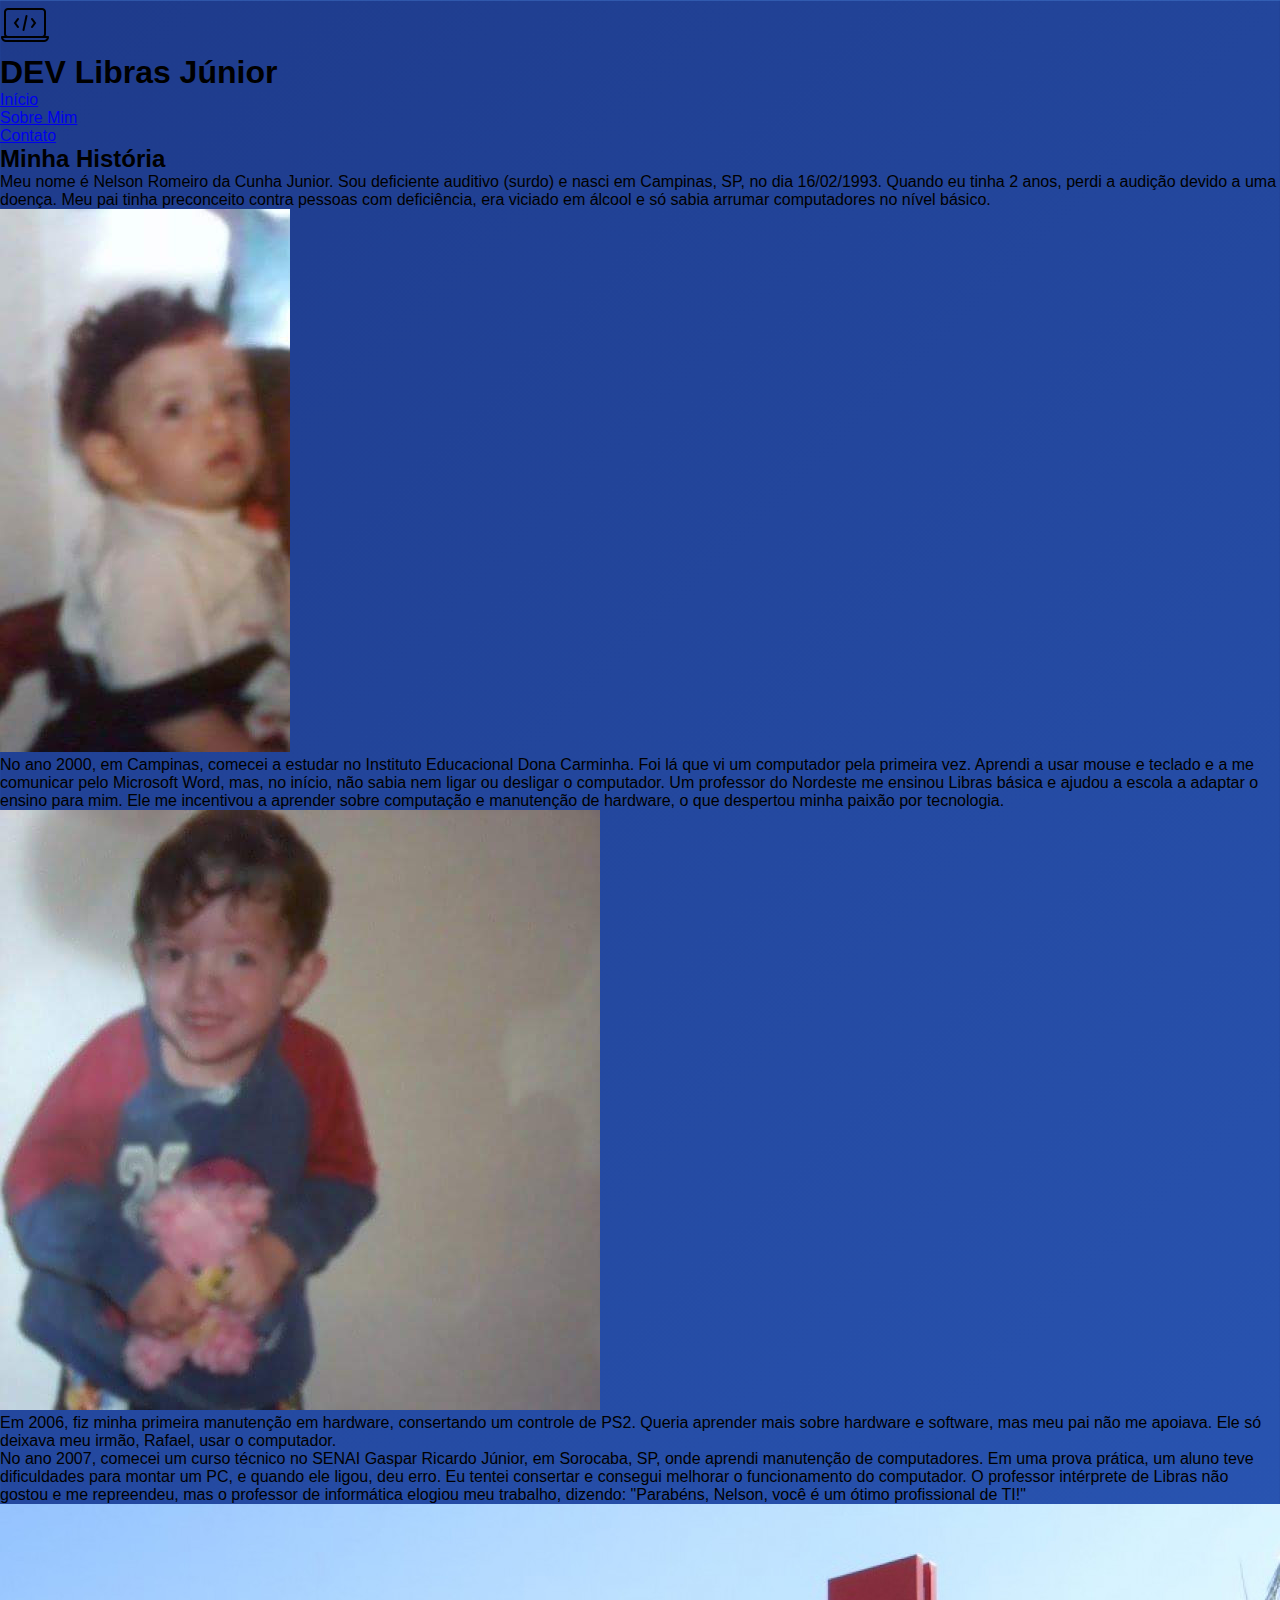
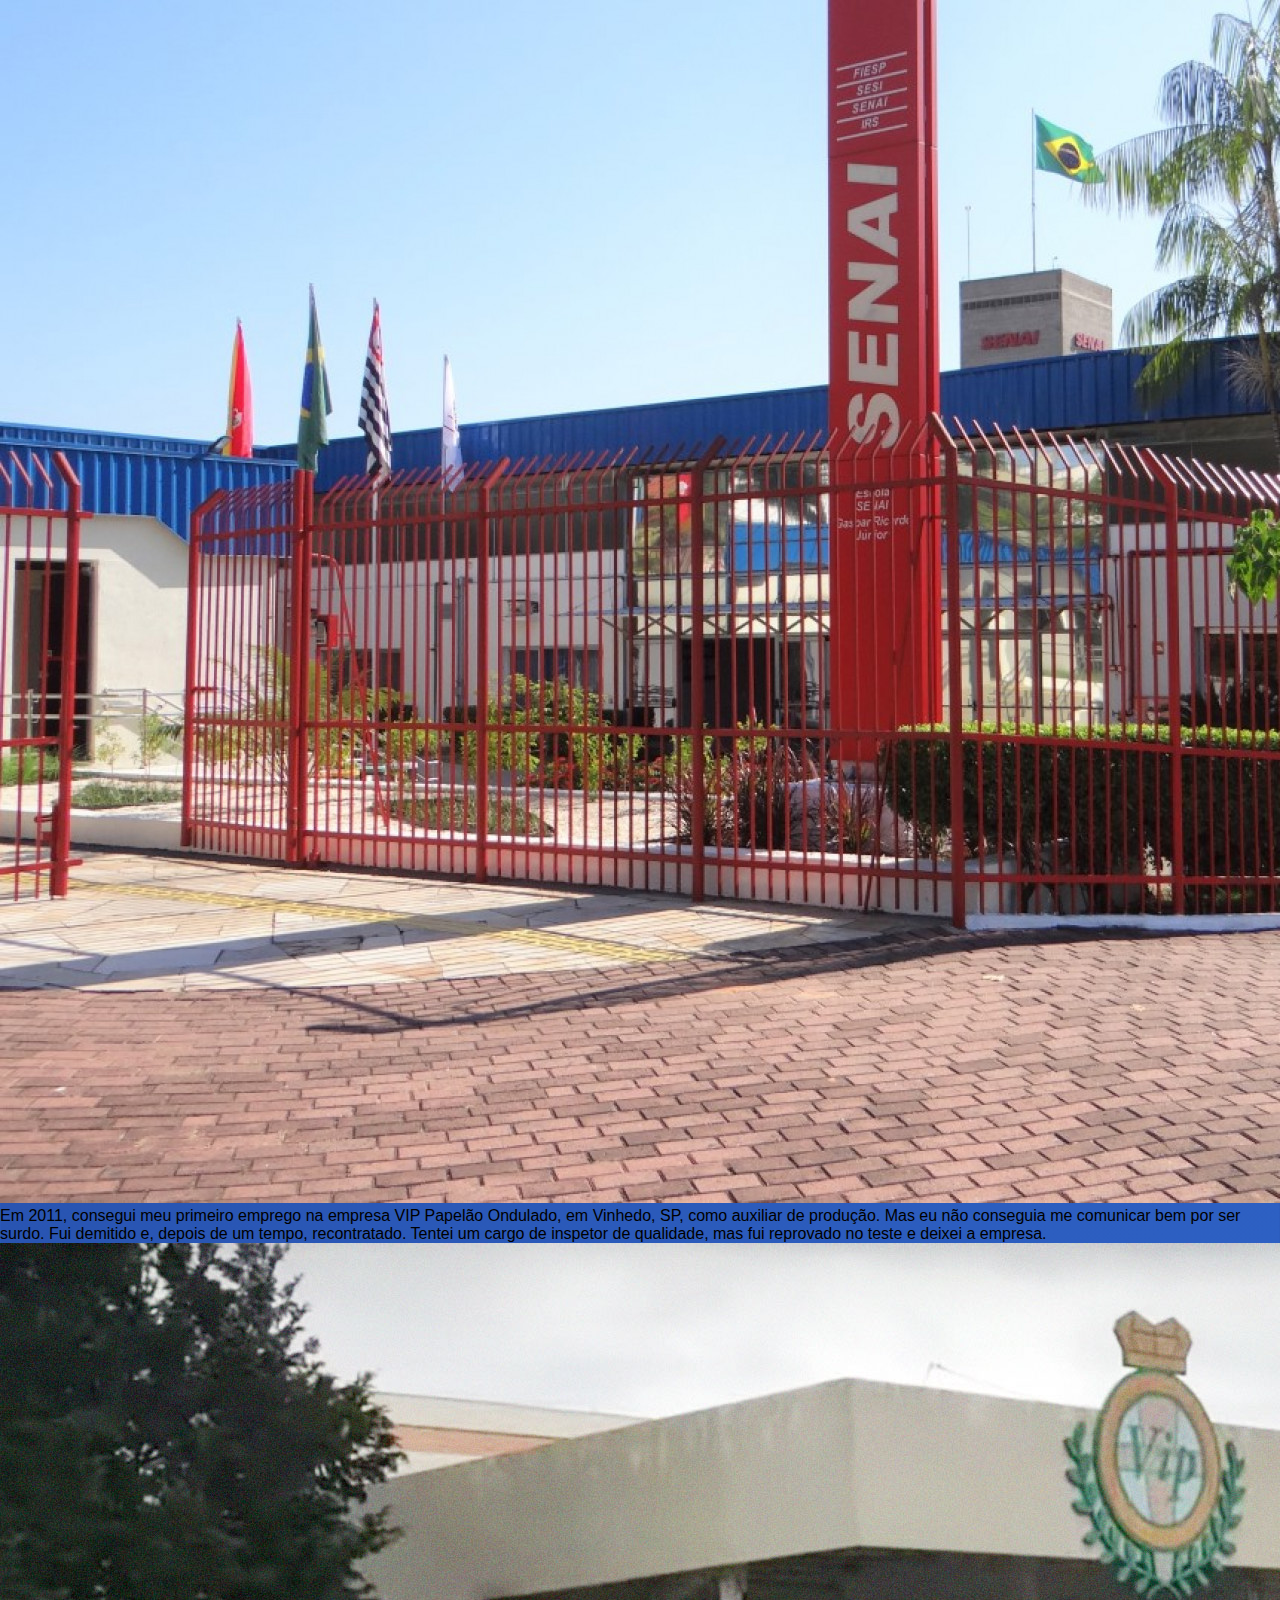
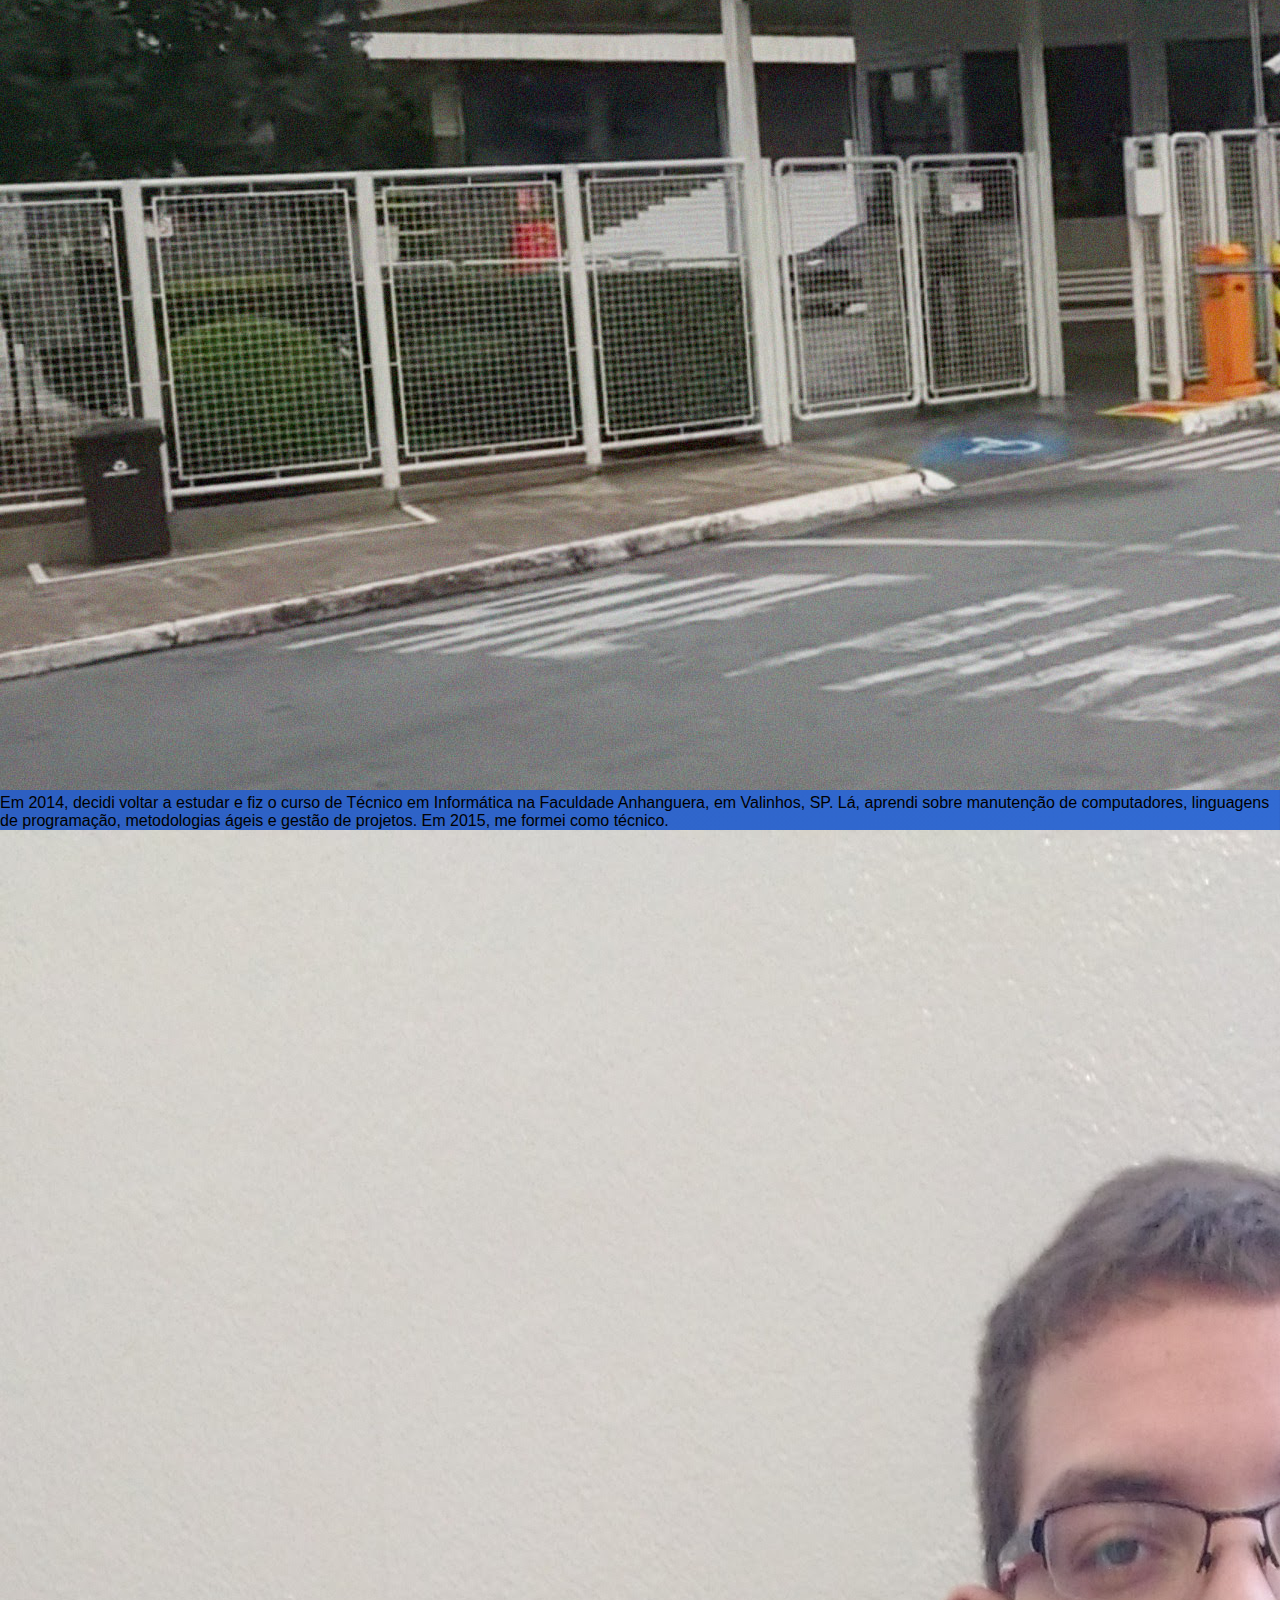
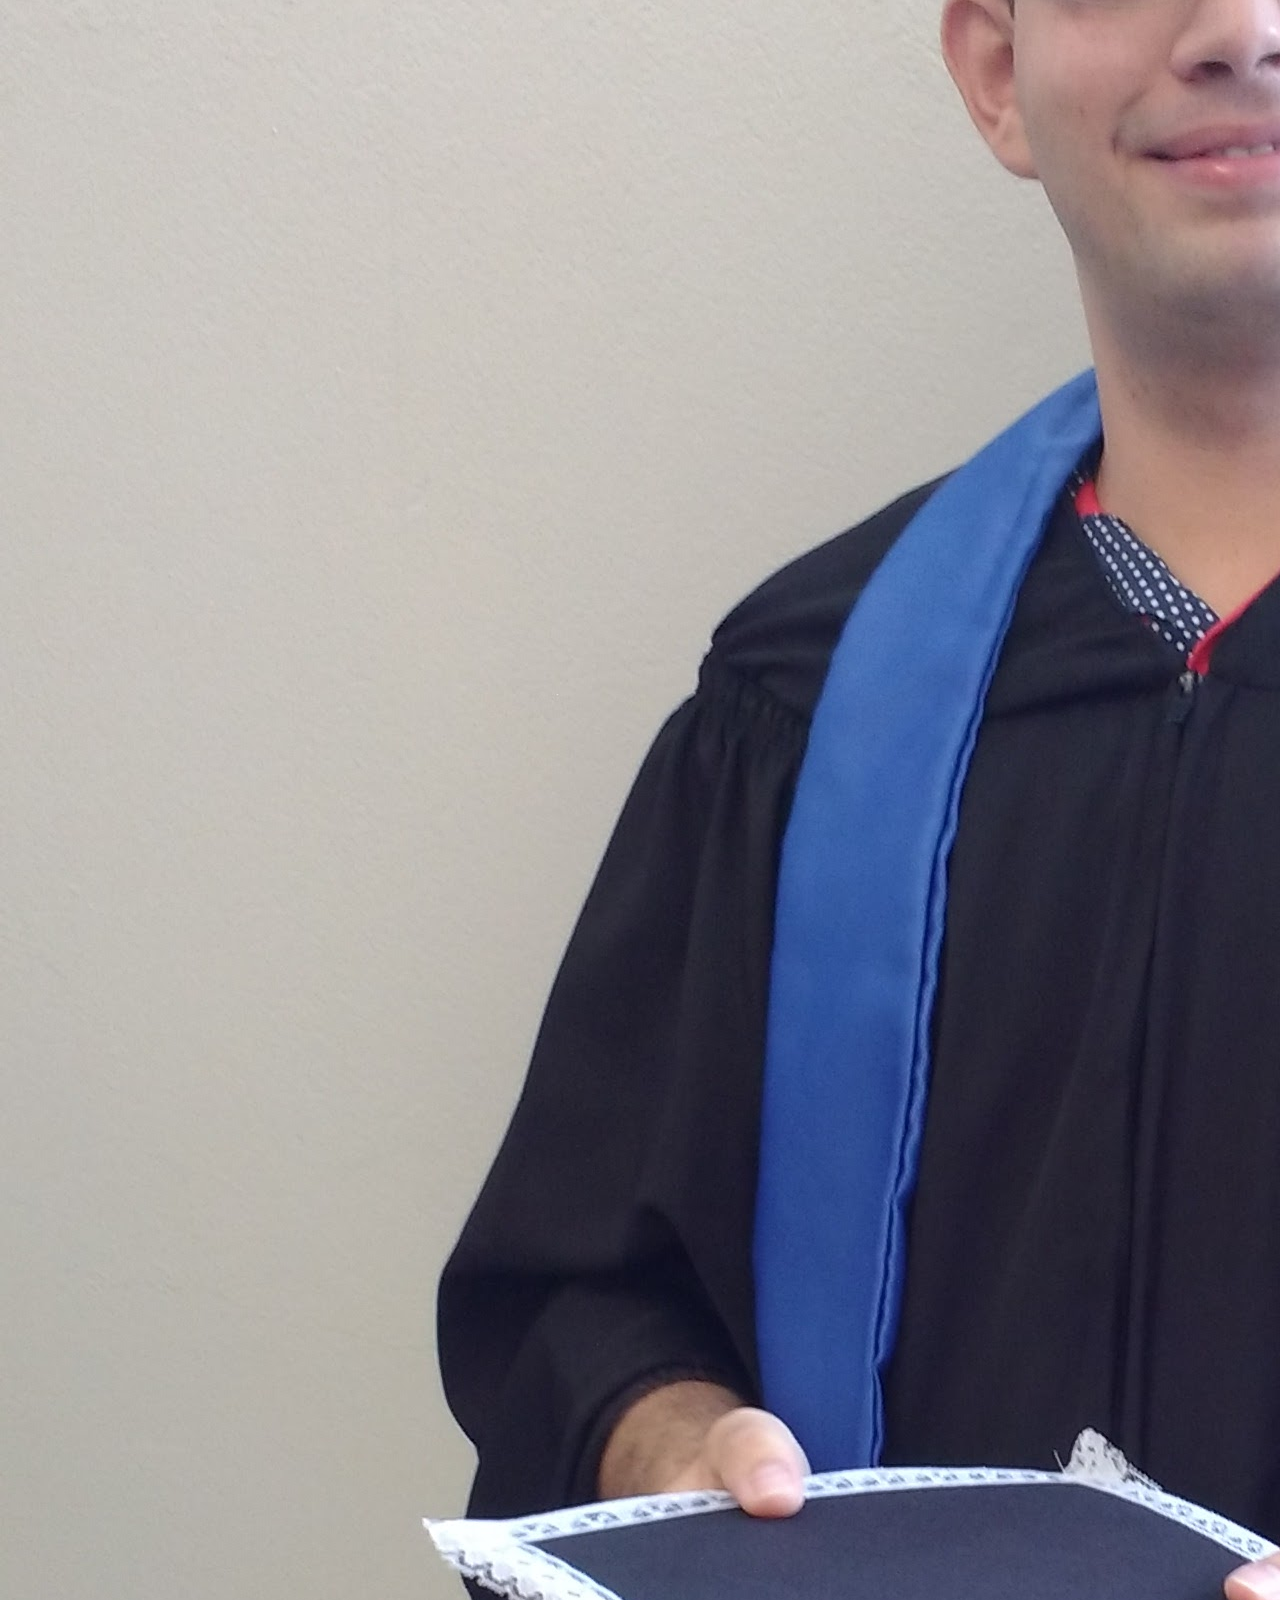
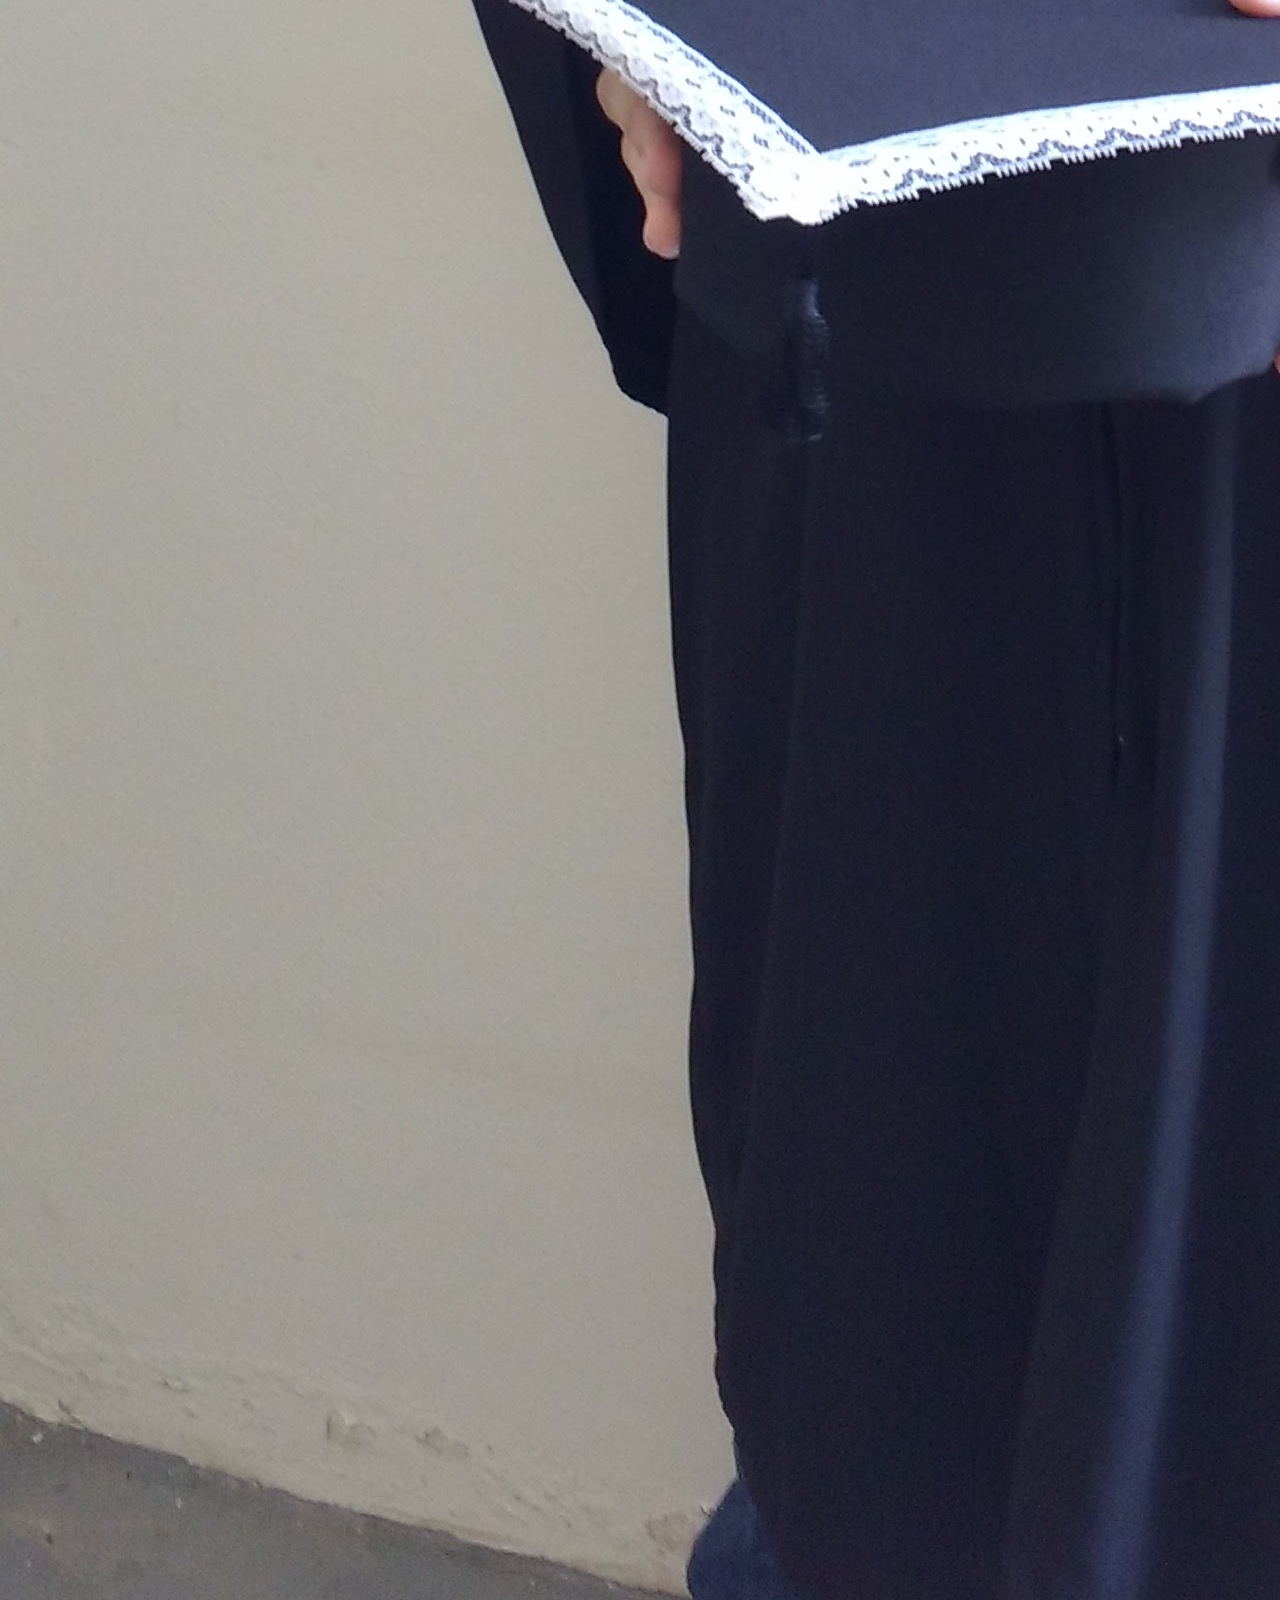
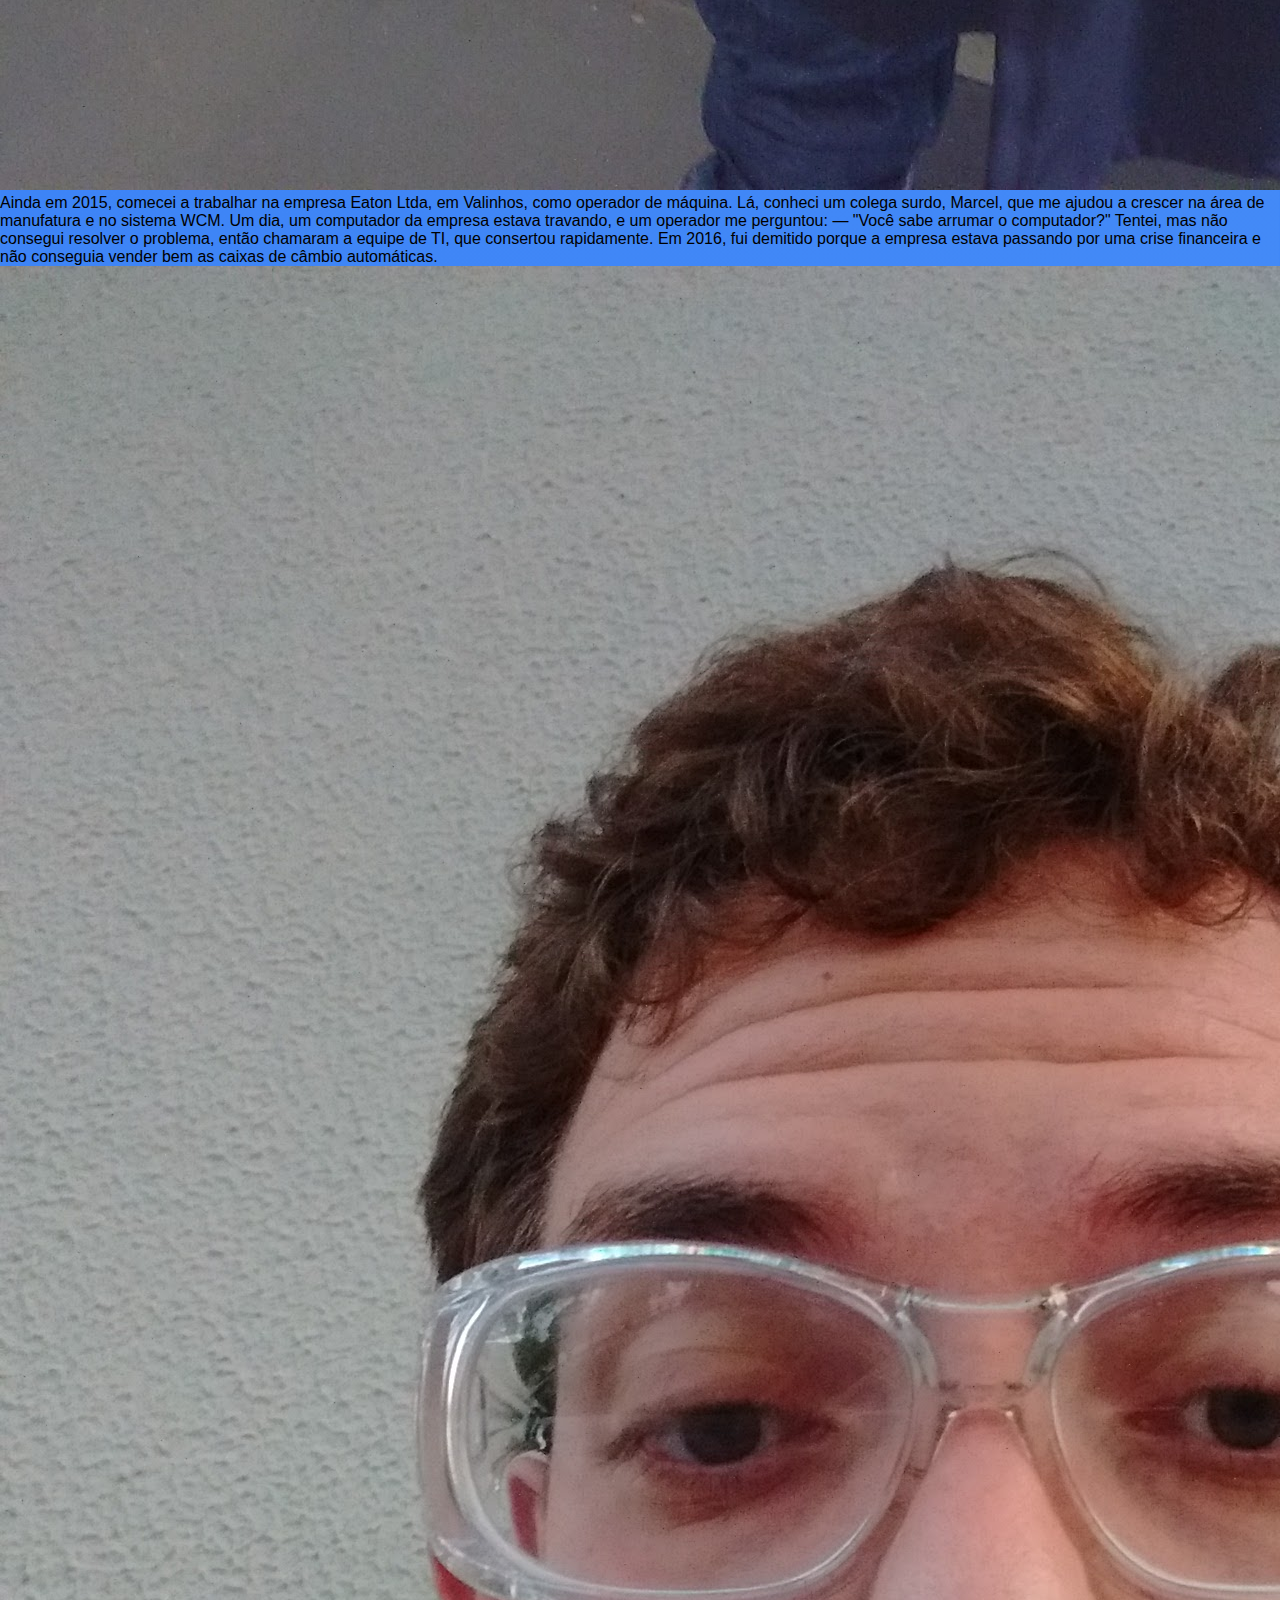
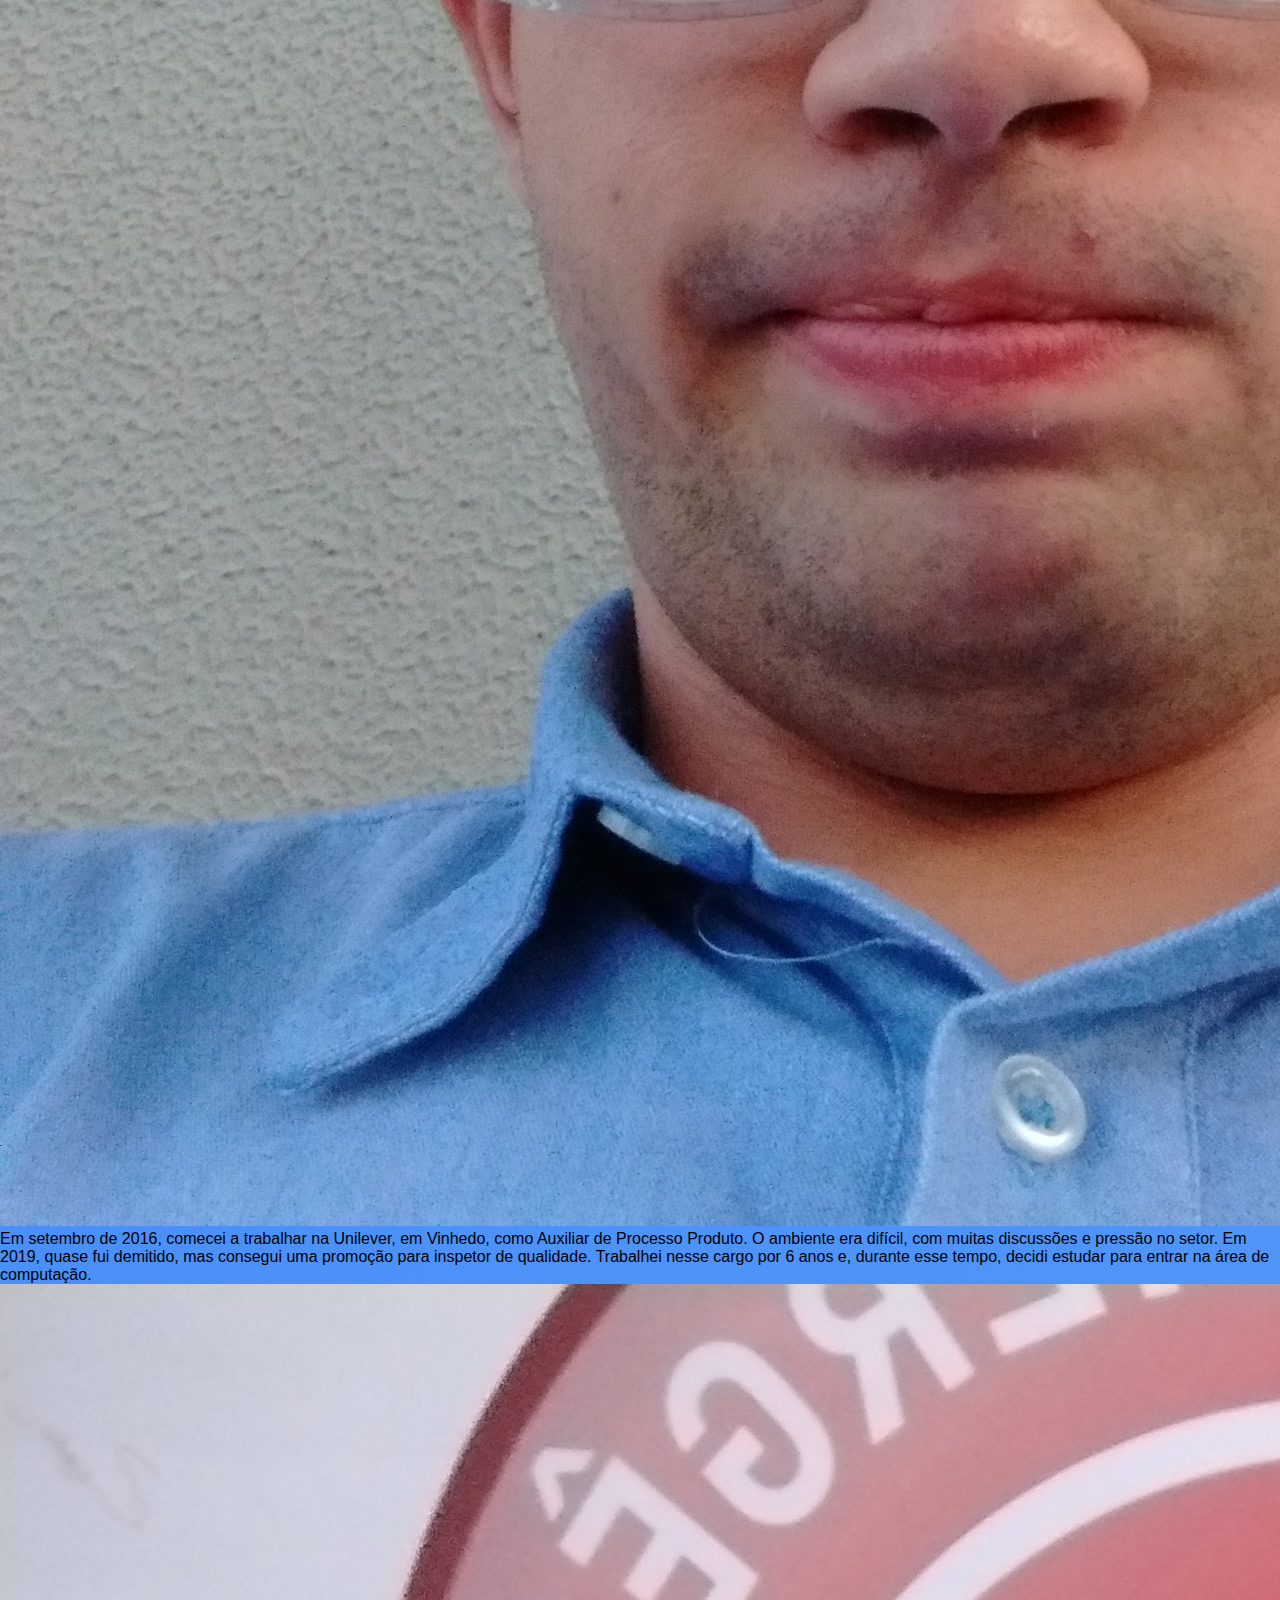
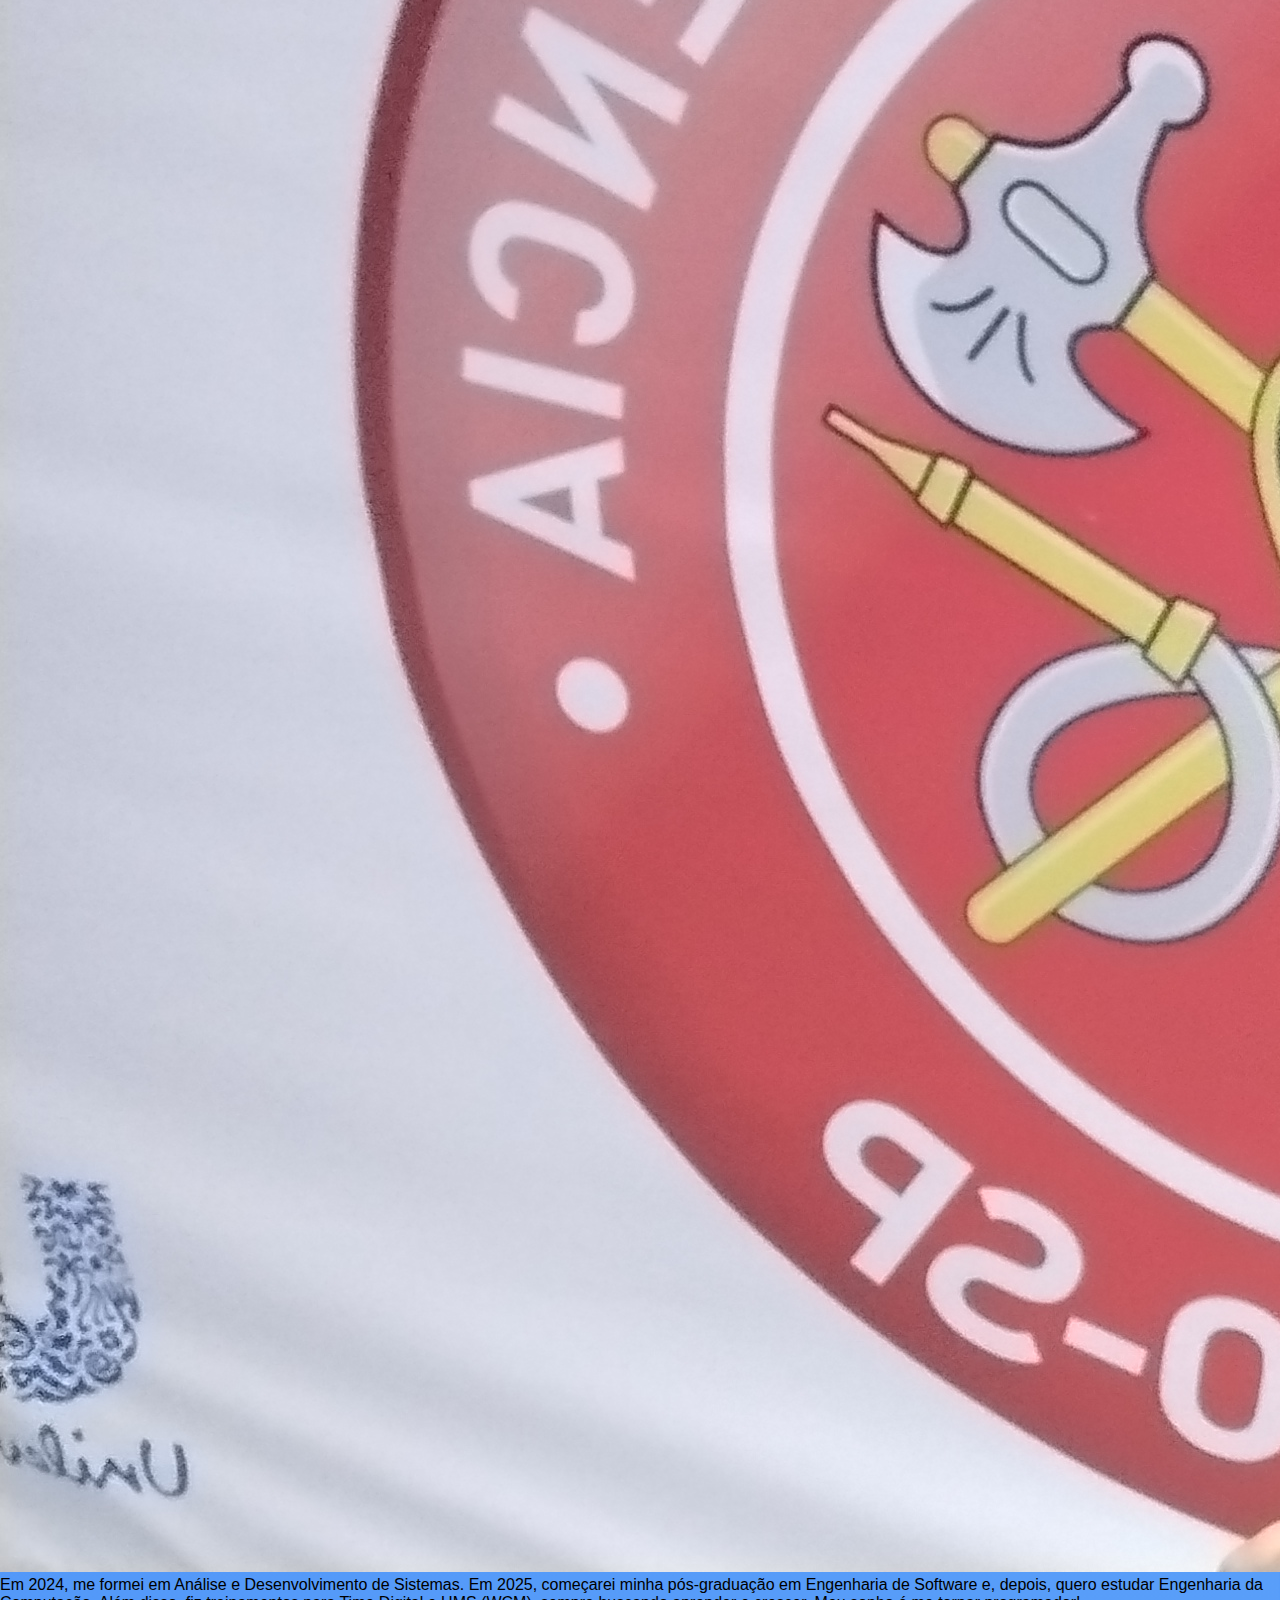
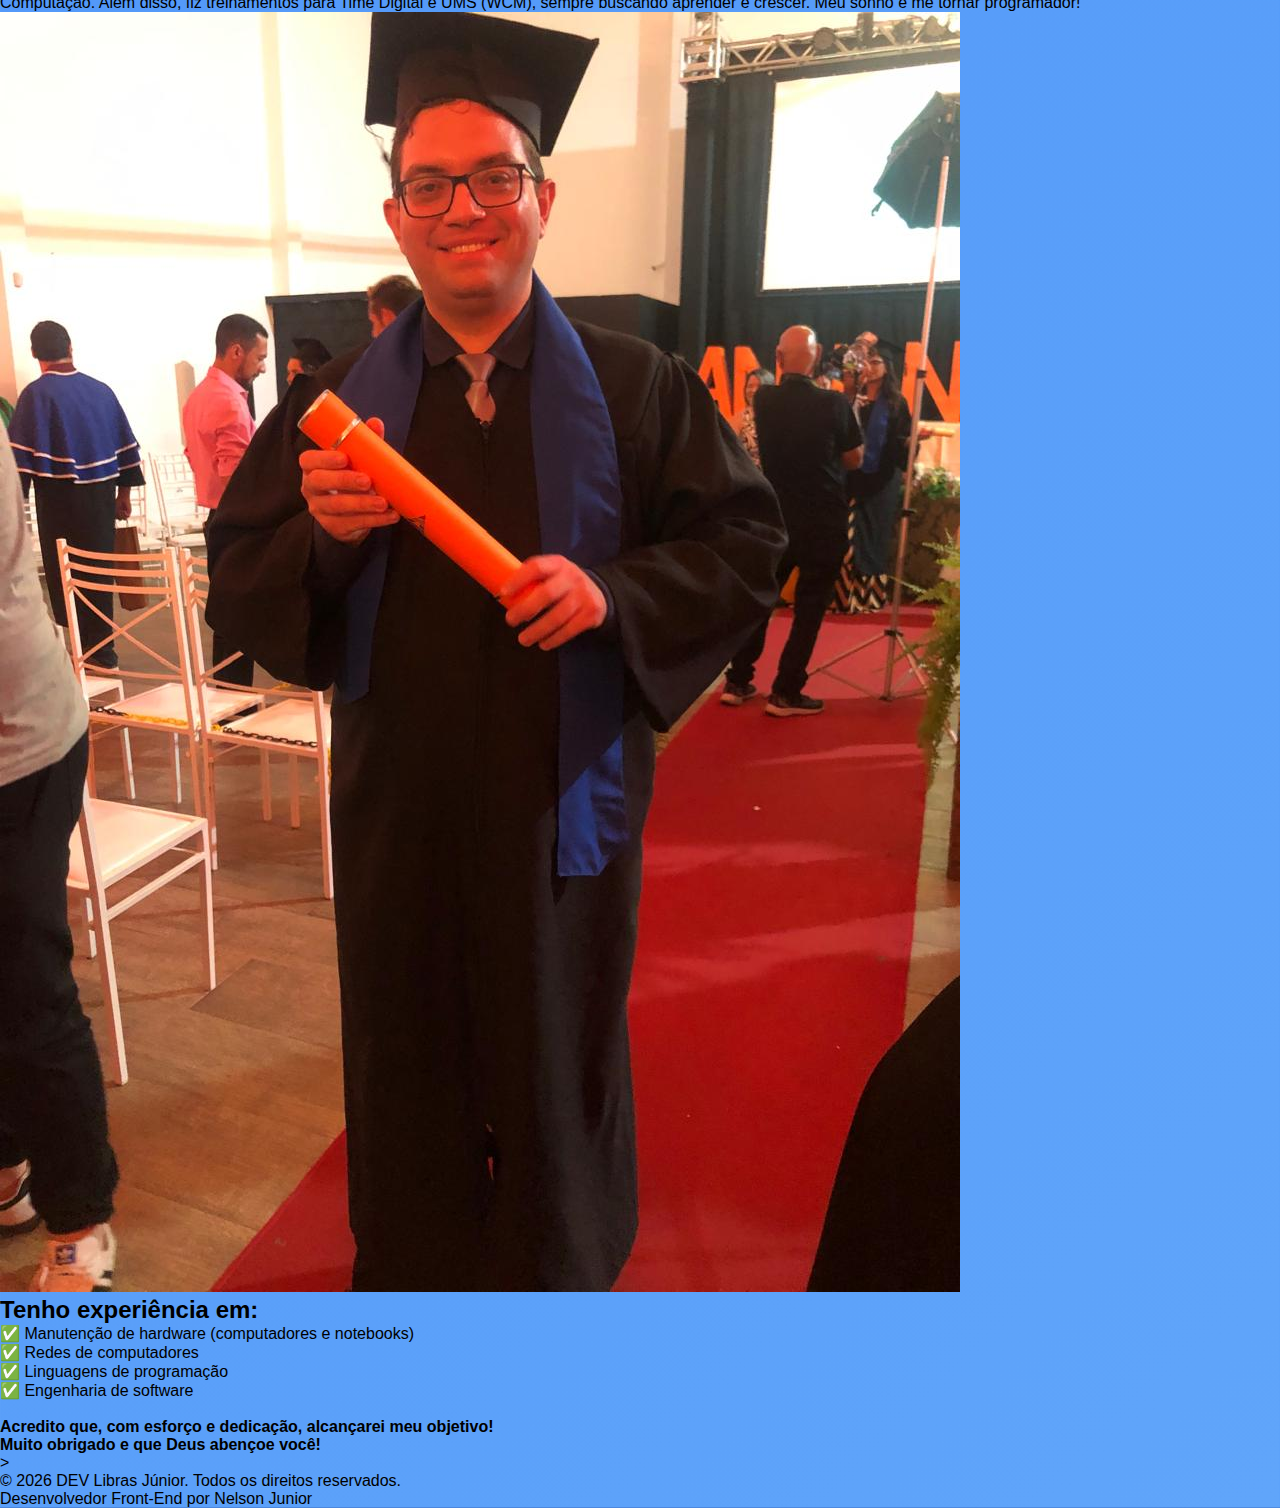
<file: sobremim.html>
<!DOCTYPE html>
<html lang="pt-br">

<head>
    <meta charset="UTF-8">
    <meta name="viewport" content="width=device-width, initial-scale=1.0">
    <title>Sobre Mim - DEV Libras Júnior</title>
    <link rel="stylesheet" href="./CSS/style.css">
    <link rel="stylesheet" href="./CSS/sobremim.css">
    <link rel="icon" href="./Imagem/icons8-dev-50.png" type="image/png">
</head>

<body>
    <header>
        <div class="container">
            <img src="./Imagem/icons8-dev-50.png" alt="DEV Libras Júnior Logo" class="logo">
            <h1>DEV Libras Júnior</h1>
        </div>
    </header>
    <nav class="navbar">
        <div class="container">
            <ul>
                <li><a class="navlink" href="./index.html">Início</a></li>
                <li><a class="navlink" href="./sobremim.html">Sobre Mim</a></li>
                <li><a class="navlink" href="./contato.html">Contato</a></li>
            </ul>
        </div>
    </nav>
    <main class="container-image">
        <section id="inicio">
            <h2>Minha História</h2>
            <div class="secao">
                <div class="conteudo">
                    <div class="texto">
                        <p>Meu nome é Nelson Romeiro da Cunha Junior. Sou deficiente auditivo (surdo) e nasci em
                            Campinas,
                            SP, no dia 16/02/1993. Quando eu tinha 2 anos, perdi a audição devido a uma doença. Meu pai
                            tinha preconceito contra pessoas com deficiência, era viciado em álcool e só sabia arrumar
                            computadores no nível básico.</p>
                    </div>
                    <div class="imagem">
                        <img src="./Imagens/Criança02.jpg" alt="Foto 1">
                    </div>
                </div>
            </div>

            <div class="secao">
                <div class="conteudo invertido">
                    <div class="texto">
                        <p>No ano 2000, em Campinas, comecei a estudar no Instituto Educacional Dona Carminha. Foi lá
                            que vi
                            um computador pela primeira vez. Aprendi a usar mouse e teclado e a me comunicar pelo
                            Microsoft
                            Word, mas, no início, não sabia nem ligar ou desligar o computador. Um professor do Nordeste
                            me
                            ensinou Libras básica e ajudou a escola a adaptar o ensino para mim. Ele me incentivou a
                            aprender sobre computação e manutenção de hardware, o que despertou minha paixão por
                            tecnologia.
                        </p>
                    </div>
                    <div class="imagem">
                        <img src="./Imagens/Criança03.jpg" alt="Foto 2">
                    </div>
                </div>
            </div>
            <div class="secao">
                <div class="conteudo invertido">
                    <div class="texto">
                        <p>Em 2006, fiz minha primeira manutenção em hardware, consertando um controle de PS2. Queria
                            aprender mais sobre hardware e software, mas meu pai não me apoiava. Ele só deixava meu
                            irmão,
                            Rafael, usar o computador.</p>
                    </div>
                </div>
            </div>
            <div class="secao">
                <div class="conteudo">
                    <div class="texto">
                        <p>No ano 2007, comecei um curso técnico no SENAI Gaspar Ricardo Júnior, em Sorocaba, SP, onde
                            aprendi manutenção de computadores. Em uma prova prática, um aluno teve dificuldades para
                            montar
                            um PC, e quando ele ligou, deu erro. Eu tentei consertar e consegui melhorar o funcionamento
                            do
                            computador. O professor intérprete de Libras não gostou e me repreendeu, mas o professor de
                            informática elogiou meu trabalho, dizendo: "Parabéns, Nelson, você é um ótimo profissional
                            de
                            TI!"</p>
                    </div>
                    <div class="imagem">
                        <img src="./Imagens/SENAI Gaspar Ricardo Júnior.jpg" alt="Foto 1">
                    </div>
                </div>
            </div>
            <div class="secao">
                <div class="conteudo invertido">
                    <div class="texto">
                        <p>Em 2011, consegui meu primeiro emprego na empresa VIP Papelão Ondulado, em Vinhedo, SP, como
                            auxiliar de produção. Mas eu não conseguia me comunicar bem por ser surdo. Fui demitido e,
                            depois de um tempo, recontratado. Tentei um cargo de inspetor de qualidade, mas fui
                            reprovado no
                            teste e deixei a empresa.</p>
                    </div>
                    <div class="imagem">
                        <img src="./Imagens/vinhedo-1.jpeg" alt="Foto 2">
                    </div>
                </div>
            </div>
            <div class="secao">
                <div class="conteudo">
                    <div class="texto">
                        <p>Em 2014, decidi voltar a estudar e fiz o curso de Técnico em Informática na Faculdade
                            Anhanguera,
                            em Valinhos, SP. Lá, aprendi sobre manutenção de computadores, linguagens de programação,
                            metodologias ágeis e gestão de projetos. Em 2015, me formei como técnico.</p>
                    </div>
                    <div class="imagem">
                        <img src="./Imagens/Formadotecncio2015.jpg" alt="Foto 1">
                    </div>
                </div>
            </div>
            <div class="secao">
                <div class="conteudo invertido">
                    <div class="texto">
                        <p>Ainda em 2015, comecei a trabalhar na empresa Eaton Ltda, em Valinhos, como operador de
                            máquina.
                            Lá, conheci um colega surdo, Marcel, que me ajudou a crescer na área de manufatura e no
                            sistema
                            WCM. Um dia, um computador da empresa estava travando, e um operador me perguntou:
                            — "Você sabe arrumar o computador?"
                            Tentei, mas não consegui resolver o problema, então chamaram a equipe de TI, que consertou
                            rapidamente. Em 2016, fui demitido porque a empresa estava passando por uma crise financeira
                            e
                            não conseguia vender bem as caixas de câmbio automáticas.</p>
                    </div>
                    <div class="imagem">
                        <img src="./Imagens/EATON.jpg" alt="Foto 2">
                    </div>
                </div>
            </div>
            <div class="secao">
                <div class="conteudo">
                    <div class="texto">
                        <p>Em setembro de 2016, comecei a trabalhar na Unilever, em Vinhedo, como
                            Auxiliar de Processo Produto. O ambiente era difícil, com muitas discussões e pressão no
                            setor.
                            Em 2019, quase fui demitido, mas consegui uma promoção para inspetor de qualidade. Trabalhei
                            nesse cargo por 6 anos e, durante esse tempo, decidi estudar para entrar na área de
                            computação.
                        </p>
                    </div>
                    <div class="imagem">
                        <img src="./Imagens/Unilever.jpg" alt="Foto 1">
                    </div>
                </div>
            </div>
            <div class="secao">
                <div class="conteudo invertido">
                    <div class="texto">
                        <p>Em 2024, me formei em Análise e Desenvolvimento de Sistemas. Em 2025, começarei minha
                            pós-graduação em Engenharia de Software e, depois, quero estudar Engenharia da Computação.
                            Além
                            disso, fiz treinamentos para Time Digital e UMS (WCM), sempre buscando aprender e crescer.
                            Meu
                            sonho é me tornar programador!</p>
                    </div>
                    <div class="imagem">
                        <img src="./Imagens/FormadoADS2024.jpg" alt="Foto 2">
                    </div>
                </div>
            </div>
            <div class="secao">
                <div class="conteudo invertido">
                    <div class="texto_final">
                        <h2>Tenho experiência em:</h2>
                        <p>✅ Manutenção de hardware (computadores e notebooks)</p>
                        <p>✅ Redes de computadores</p>
                        <p>✅ Linguagens de programação</p>
                        <p>✅ Engenharia de software</p>
                        <br>
                        <p><strong>Acredito que, com esforço e dedicação, alcançarei meu objetivo!</strong></p>
                        <p><strong>Muito obrigado e que Deus abençoe você!</strong></p>
                    </div>
                </div>
            </div>>
        </section>
        <div vw class="enabled">
            <div vw-access-button class="active"></div>
            <div vw-plugin-wrapper>
                <div class="vw-plugin-top-wrapper"></div>
            </div>
        </div>
        <script src="https://vlibras.gov.br/app/vlibras-plugin.js"></script>
        <script>
            new window.VLibras.Widget('https://vlibras.gov.br/app');
        </script>
    </main>
    <footer class="container-footer">
        <p>&copy; <span id="ano-atual"></span> DEV Libras Júnior. Todos os direitos reservados.</p>
        <p>Desenvolvedor Front-End por Nelson Junior</p>
    </footer>
    <script>
        const anoAtual = new Date().getFullYear();
        document.getElementById("ano-atual").textContent = anoAtual;
    </script>

</html>
</file>
<file: CSS/style.css>
:root {
    --primary-blue: #1e40af;
    --secondary-blue: #3b82f6;
    --yellow-accent: #fbbf24;
    --dark-blue: #1e3a8a;
}

* {
    margin: 0;
    padding: 0;
    box-sizing: border-box;
}

body {
    font-family: -apple-system, BlinkMacSystemFont, "Segoe UI", Roboto, sans-serif;
    background: linear-gradient(135deg, #1e3a8a 0%, #3b82f6 50%, #60a5fa 100%);
    min-block-size: 100vh;
}

.navbar-custom {
    background: linear-gradient(90deg, #1e40af 0%, #3b82f6 100%);
    backdrop-filter: blur(10px);
    box-shadow: 0 4px 6px rgba(0, 0, 0, 0.1);
}

.logo-circle {
    inline-size: 50px;
    block-size: 50px;
    background-color: var(--yellow-accent);
    border-radius: 50%;
    display: flex;
    align-items: center;
    justify-content: center;
    font-size: 1.5rem;
    animation: pulse 2s infinite;
}

@keyframes pulse {
    0%,
    100% {
        transform: scale(1);
    }
    50% {
        transform: scale(1.05);
    }
}

.nav-link-custom {
    color: white !important;
    font-weight: 500;
    padding: 8px 16px !important;
    border-radius: 25px;
    transition: all 0.3s ease;
    margin: 0 5px;
}

.nav-link-custom:hover,
.nav-link-custom.active {
    background-color: var(--yellow-accent) !important;
    color: var(--dark-blue) !important;
    transform: translateY(-2px);
}

.hero-section {
    padding-block-start: 120px;
    padding-block-end: 60px;
}

.hero-card {
    background: rgba(255, 255, 255, 0.95);
    border-radius: 30px;
    box-shadow: 0 20px 40px rgba(0, 0, 0, 0.1);
    padding: 60px 40px;
    position: relative;
    overflow: hidden;
}

.hero-card::before {
    content: "";
    position: absolute;
    inset-block-start: 0;
    inset-inline-start: 0;
    inset-inline-end: 0;
    inset-block-end: 0;
    background: linear-gradient( 45deg, rgba(59, 130, 246, 0.1) 0%, rgba(147, 197, 253, 0.1) 100%);
    animation: pulse 3s infinite;
}

.hero-content {
    position: relative;
    z-index: 2;
}

.hero-title {
    font-size: 3.5rem;
    font-weight: 700;
    background: linear-gradient( 135deg, var(--primary-blue) 0%, var(--secondary-blue) 100%);
    -webkit-background-clip: text;
    -webkit-text-fill-color: transparent;
    background-clip: text;
    margin-block-end: 1.5rem;
}

.hero-subtitle {
    font-size: 1.5rem;
    color: var(--primary-blue);
    font-weight: 600;
    margin-block-end: 1.5rem;
}

.btn-custom-primary {
    background: linear-gradient( 135deg, var(--secondary-blue) 0%, var(--primary-blue) 100%);
    border: none;
    color: white;
    padding: 15px 30px;
    border-radius: 50px;
    font-weight: 600;
    font-size: 1.1rem;
    transition: all 0.3s ease;
    margin: 10px;
    box-shadow: 0 4px 15px rgba(59, 130, 246, 0.3);
}

.btn-custom-primary:hover {
    transform: translateY(-3px);
    box-shadow: 0 8px 25px rgba(59, 130, 246, 0.4);
    color: white;
}

.btn-custom-secondary {
    background: linear-gradient(135deg, var(--yellow-accent) 0%, #f59e0b 100%);
    border: none;
    color: var(--dark-blue);
    padding: 15px 30px;
    border-radius: 50px;
    font-weight: 600;
    font-size: 1.1rem;
    transition: all 0.3s ease;
    margin: 10px;
    box-shadow: 0 4px 15px rgba(251, 191, 36, 0.3);
}

.btn-custom-secondary:hover {
    transform: translateY(-3px);
    box-shadow: 0 8px 25px rgba(251, 191, 36, 0.4);
    color: var(--dark-blue);
}

.hero-icon-box {
    background: linear-gradient( 135deg, var(--secondary-blue) 0%, var(--primary-blue) 100%);
    border-radius: 20px;
    padding: 40px;
    color: white;
    text-align: center;
    box-shadow: 0 15px 30px rgba(59, 130, 246, 0.3);
}

.section-title {
    font-size: 3rem;
    font-weight: 700;
    color: var(--yellow-accent);
    text-align: center;
    margin-block-end: 3rem;
    position: relative;
}

.section-title::after {
    content: "";
    position: absolute;
    inset-block-end: -10px;
    inset-inline-start: 50%;
    transform: translateX(-50%);
    inline-size: 100px;
    block-size: 4px;
    background: linear-gradient(90deg, var(--yellow-accent) 0%, #f59e0b 100%);
    border-radius: 2px;
}

.timeline-item {
    margin-block-end: 2rem;
    position: relative;
}

.timeline-card {
    background: rgba(255, 255, 255, 0.95);
    border-radius: 20px;
    padding: 2rem;
    margin-inline-start: 60px;
    box-shadow: 0 10px 30px rgba(0, 0, 0, 0.1);
    transition: all 0.3s ease;
}

.timeline-card:hover {
    transform: translateY(-5px);
    box-shadow: 0 15px 40px rgba(0, 0, 0, 0.15);
}

.timeline-icon {
    position: absolute;
    inset-inline-start: 0;
    inset-block-start: 1.5rem;
    inline-size: 50px;
    block-size: 50px;
    background: var(--yellow-accent);
    border-radius: 50%;
    display: flex;
    align-items: center;
    justify-content: center;
    font-size: 1.5rem;
    box-shadow: 0 4px 15px rgba(251, 191, 36, 0.3);
}

.timeline-title {
    font-size: 1.5rem;
    font-weight: 700;
    color: var(--primary-blue);
    margin-block-end: 1rem;
}

.skill-card {
    background: rgba(255, 255, 255, 0.95);
    border-radius: 20px;
    padding: 2rem;
    text-align: center;
    transition: all 0.3s ease;
    box-shadow: 0 10px 30px rgba(0, 0, 0, 0.1);
    block-size: 100%;
}

.skill-card:hover {
    transform: translateY(-10px) scale(1.02);
    box-shadow: 0 20px 50px rgba(0, 0, 0, 0.15);
}

.skill-icon {
    font-size: 4rem;
    margin-block-end: 1rem;
}

.skill-title {
    font-size: 1.25rem;
    font-weight: 700;
    color: var(--primary-blue);
    margin-block-end: 1rem;
}

.skill-tag {
    background-color: rgba(59, 130, 246, 0.1);
    color: var(--primary-blue);
    padding: 5px 12px;
    border-radius: 20px;
    font-size: 0.85rem;
    font-weight: 500;
    margin: 3px;
    display: inline-block;
}

.social-section {
    padding: 4rem 0;
}

.social-card {
    background: rgba(255, 255, 255, 0.95);
    border-radius: 30px;
    padding: 3rem;
    box-shadow: 0 20px 40px rgba(0, 0, 0, 0.1);
    text-align: center;
}

.social-icon {
    font-size: 4rem;
    margin-block-end: 1rem;
}

.social-link {
    display: inline-block;
    background: linear-gradient( 135deg, var(--secondary-blue) 0%, var(--primary-blue) 100%);
    color: white !important;
    padding: 15px 30px;
    border-radius: 50px;
    text-decoration: none;
    font-weight: 600;
    font-size: 1.1rem;
    margin: 10px;
    transition: all 0.3s ease;
    box-shadow: 0 4px 15px rgba(59, 130, 246, 0.3);
}

.social-link:hover {
    transform: translateY(-3px);
    box-shadow: 0 8px 25px rgba(59, 130, 246, 0.4);
    color: white !important;
}

.social-link.instagram {
    background: linear-gradient(135deg, #833ab4, #fd1d1d, #fcb045);
}

.social-link.youtube {
    background: linear-gradient(135deg, #ff0000, #cc0000);
}

.social-link.github {
    background: linear-gradient(135deg, #333, #666);
}

.social-link.linkedin {
    background: linear-gradient(135deg, #0077b5, #00a0dc);
}

.social-link.email {
    background: linear-gradient(135deg, var(--yellow-accent), #f59e0b);
    color: var(--dark-blue) !important;
}

.social-link.email:hover {
    color: var(--dark-blue) !important;
}

.footer-custom {
    background-color: var(--primary-blue);
    color: white;
    padding: 3rem 0;
}

.vlibras-notice {
    background: linear-gradient( 90deg, var(--secondary-blue) 0%, var(--primary-blue) 100%);
    color: white;
    padding: 1rem 2rem;
    border-radius: 50px;
    display: inline-flex;
    align-items: center;
    font-weight: 600;
    box-shadow: 0 4px 15px rgba(59, 130, 246, 0.3);
}

a:focus,
button:focus {
    outline: 3px solid var(--yellow-accent);
    outline-offset: 2px;
}

@media (prefers-color-scheme: dark) {
    body {
        background: linear-gradient(135deg, #1e1e1e 0%, #3b3b3b 50%, #606060 100%);
    }
    .hero-card,
    .timeline-card,
    .skill-card,
    .social-card {
        background: rgba(40, 40, 40, 0.95);
        color: #e5e7eb;
    }
}

@media (max-width: 768px) {
    .hero-title {
        font-size: 2rem;
    }
    .hero-subtitle {
        font-size: 1rem;
    }
    .section-title {
        font-size: 2rem;
    }
    .timeline-card {
        margin-inline-start: 30px;
    }
    .timeline-icon {
        inline-size: 30px;
        block-size: 30px;
        font-size: 1rem;
    }
    .logo-circle {
        animation: none;
    }
}
</file>
<file: CSS/sobremim.css>
@media screen and (max-width: 768px) {
    header h1 {
        font-size: 1.5em;
    }

    .navbar ul {
        flex-direction: column;
        align-items: center;
    }

    .navbar ul li {
        margin: 10px 0;
    }

    .navlink {
        padding: 10px 15px;
        font-size: 0.9em;
    }

    .container-image {
        max-inline-size: 100%;
        padding: 10px;
    }

    .main-image {
        inline-size: 100%;
    }

    .container-image h2 {
        font-size: 1.2em;
    }

    .container-image p {
        font-size: 0.9em;
    }

    .container-footer {
        font-size: 0.8em;
    }

}
@media screen and (max-width: 480px) {
    header h1 {
        font-size: 1.2em;
    }

    .navbar ul {
        flex-direction: column;
        align-items: center;
    }

    .navlink {
        padding: 10px 15px;
        font-size: 0.8em;
    }

    .container-image {
        max-inline-size: 100%;
        padding: 5px;
    }

    .main-image {
        inline-size: 100%;
    }

    .container-image h2 {
        font-size: 1.1em;
    }

    .container-image p {
        font-size: 0.8em;
    }

    .container-footer {
        font-size: 0.7em;
    }

}
</file>
